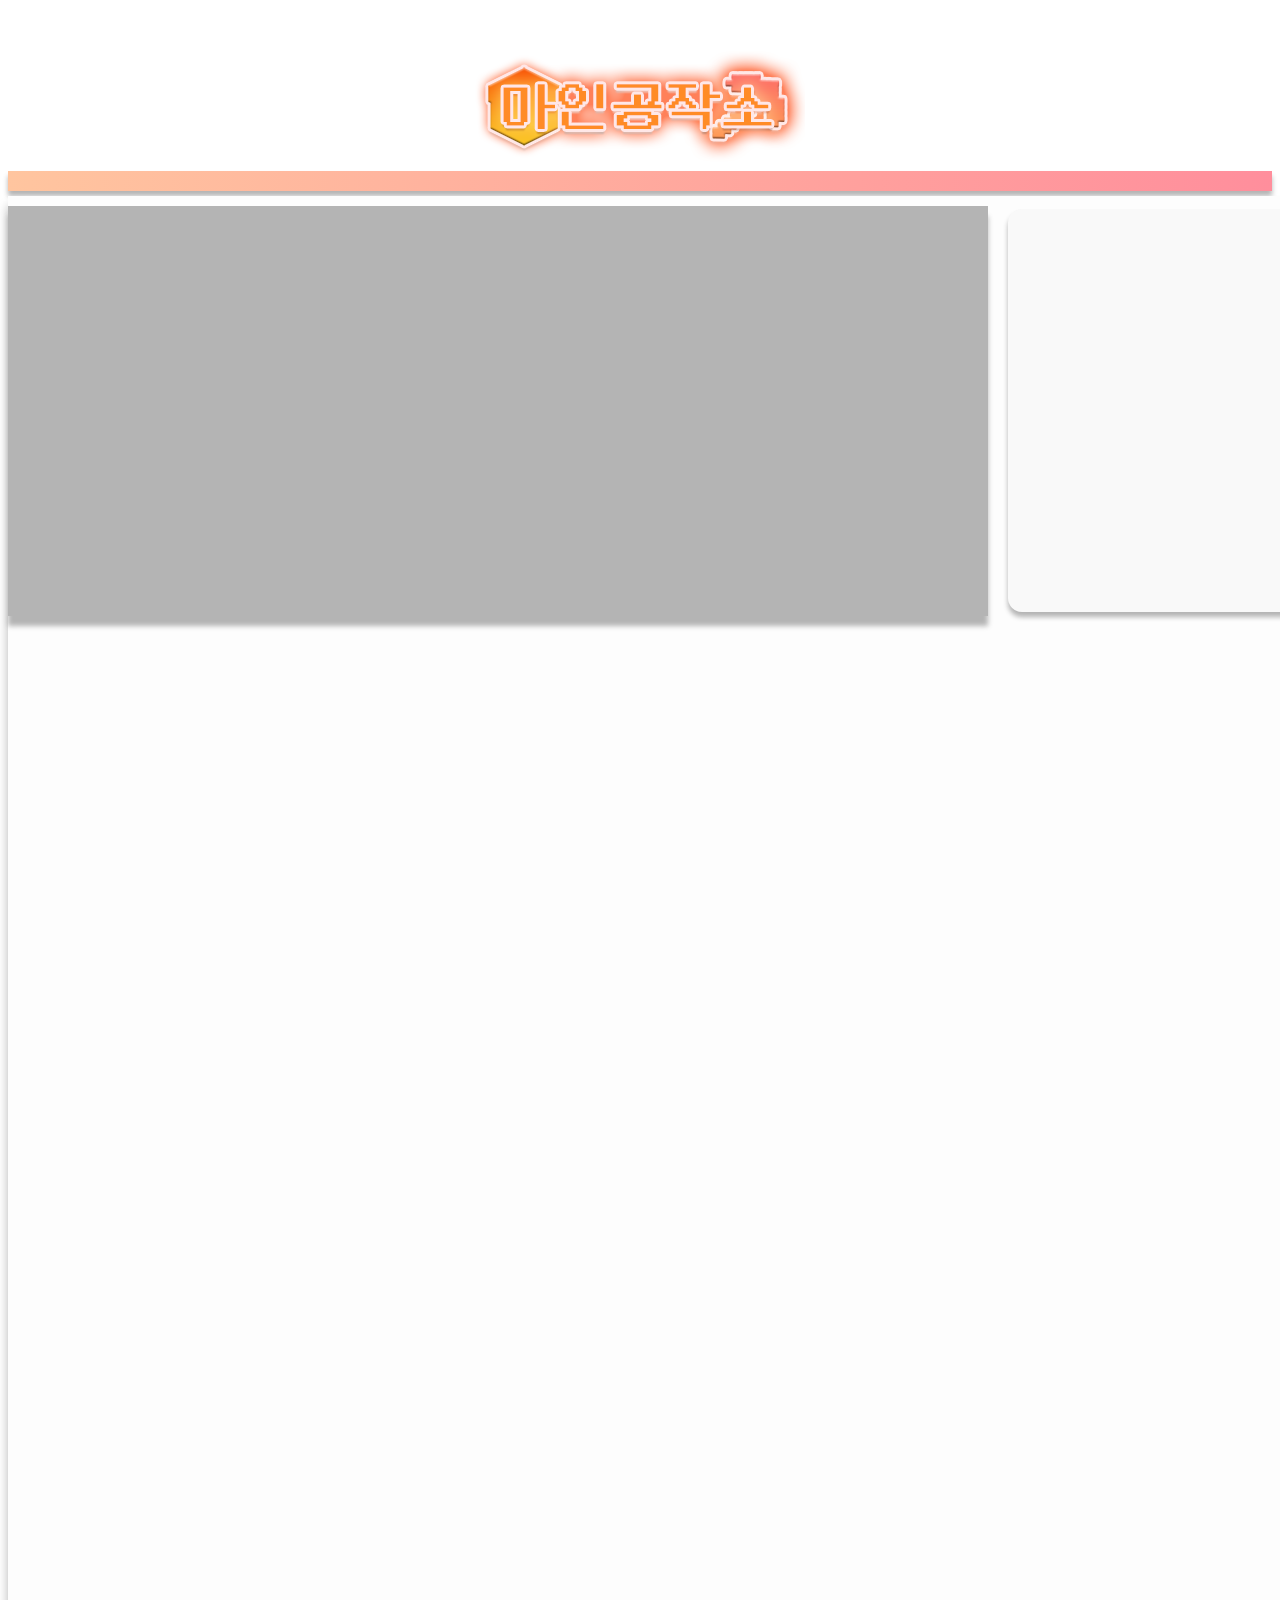
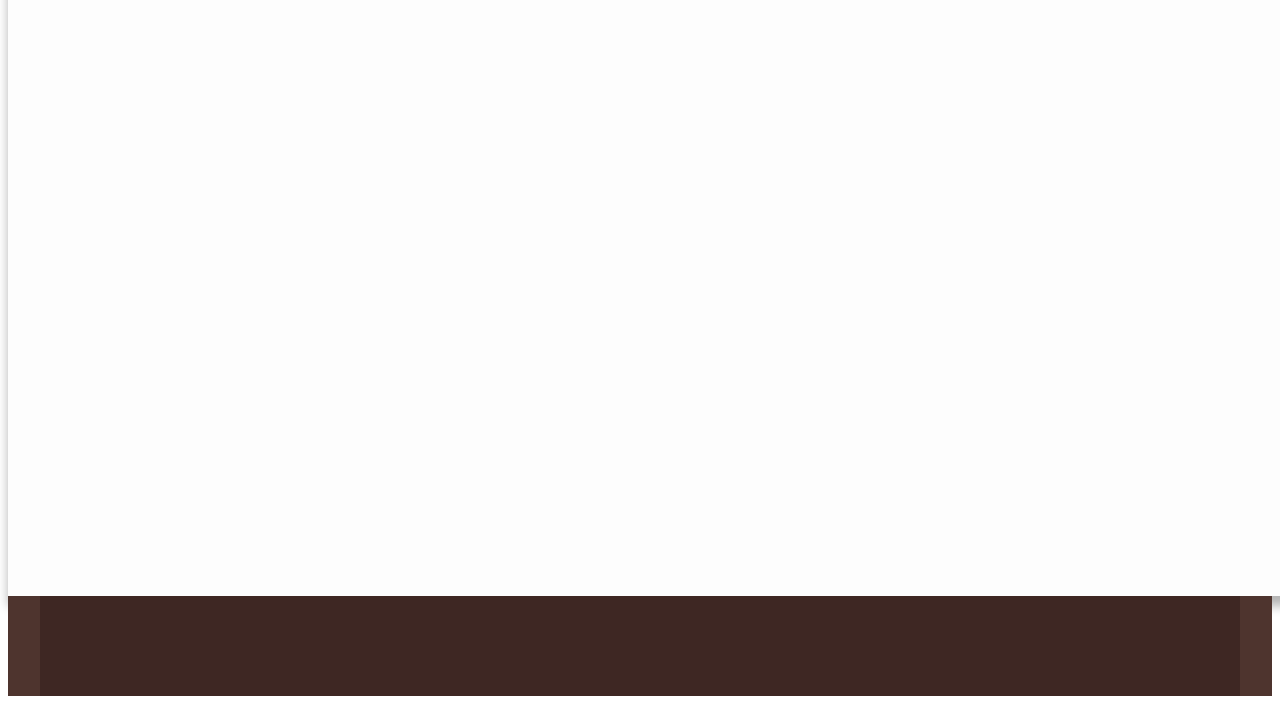
<file: test.html>
<!DOCTYPE html>
<html lang="ko">
<head>
    <meta charset="UTF-8">
    <meta http-equiv="X-UA-Compatible" content="IE=edge">
    <meta name="viewport" content="width=device-width, initial-scale=1.0">
    <title>레이아웃</title>

    <!-- style -->
    <link rel="stylesheet" href="css/style.css">
	
</head>
<body>
    <div id="wrap">
        <div id="header">
            <div class="header-inner">
				<img src="image/title.png"/>
			</div>
        </div>
        <div id="nav">
            <div class="nav-inner"></div>
        </div>
        <div id="contents">
            <div class="contents-inner">
                <div class="box1"></div>
				<div class="box2"></div>
            </div>
        </div>
        <div id="footer">
            <div class="footer-inner"></div>
        </div>
    </div>
</body>
</html>
</file>
<file: css/style.css>
<style>
    * {
        margin: 0; padding: 0;
    }
    #header {
        width: 100%;
        background-color: #EFEBE9;
    }
    @font-face {
        font-family: 'NeoDunggeunmo';
        font-weight: normal;
        font-style: normal;
        font-display: block;
        src: url('neodgm.woff2') format('woff2'),
             url('neodgm.woff') format('woff'),
             url('neodgm.ttf') format('truetype');
    }
    .header-inner {
        width: 100%;
        height: 163px;
        background-color: #ffffff;
        margin: 0 auto;
    }
    .header-inner img {
        display:block;
        margin-left:auto;
        margin-right:auto;
        margin-bottom: 50px;
        margin: 0 auto;
    }
    #nav {
        width: 100%;
        background-color: #000000;
    }
    .nav-inner {
        width: 100%;
        height: 20px;
        background: linear-gradient(to right, #ffc59f, #ff8e9c);
        box-shadow: 0px 5px 5px rgb(180, 180, 180);
        margin: 0 auto;
    }
    #contents {
        width: 100%;
        margin-top: 5px;
        background-color: #ffffff;
    }
    .contents-inner {
        left:0; 
        right:0;
        margin-left:auto; 
        margin-right:auto;
        width: 1400px;
        height: 2000px;
        float: center;
        box-shadow: 0px 10px 10px rgb(180, 180, 180);
        background-color: #fdfdfd;
    }
    .contents-inner .box1 {
        width: 980px;
        height: 410px;
        float: left;
        margin-top: 10px;
        box-shadow: 0px 10px 5px rgb(180, 180, 180);
        background-color: #b4b4b4;
    }
    .contents-inner .box2 {
        width: 382px;
        height: 403px;
        float: right;
        margin-right: 18px;
        margin-top: 13px;
        border-radius: 14px;
        box-shadow: 0px 5px 5px rgb(180, 180, 180);
        background-color: #F9F9F9;
    }
    .contents-inner .box3 {
        width: 1380px;
        height: 120px;
        float: right;
        margin-right: 10px;
        margin-top: 20px;
        border-radius: 5px;
        box-shadow: 0px 5px 5px rgb(180, 180, 180);
        background-color: #F9F9F9;
    }
    .contents-inner .box2 .text1 {
        font-family: 'NeoDunggeunmo';
        margin-left: 10px;
        margin-top: 15px;
        font-size: 25px;
    }
    .contents-inner .box2 .line1 {
        width: 382px;
        height: 1px;
        float: right;
        margin-top: 15px;
        background-color: #ABABAB;
    }
    .contents-inner .box2 .line1 {
        width: 382px;
        height: 1px;
        float: right;
        margin-top: 15px;
        background-color: #ABABAB;
    }
    .contents-inner .box2 .login .loginbutton {
        display:block;
        margin-left:auto;
        margin-right:auto;
        margin-top: 50px;
        height: 70px;
        background-color: #FF949D;
        border: none;
        color: #FFFFFF;
        text-align: center;
        font-size: 20px;
        font-family: 'NeoDunggeunmo';
        padding: 20px;
        width: 200px;
        transition: all 0.5s;
        cursor: pointer;
        width: 80%;
      }
      .contents-inner .box2 .login .loginbutton span {
        cursor: pointer;
        display: inline-block;
        position: relative;
        transition: 0.5s;
      }
      .contents-inner .box2 .login .loginbutton span:after {
        content: '\00bb';
        position: absolute;
        opacity: 0;
        top: 0;
        right: -20px;
        transition: 0.5s;
      }
      .contents-inner .box2 .login .loginbutton:hover span {
        padding-right: 25px;
      }
      .contents-inner .box2 .login .loginbutton:hover span:after {
        opacity: 1;
        right: 0;
      }
      .contents-inner .box2 .text2 {
        display:block;
        margin-left:auto;
        margin-right:auto;
        font-family: 'NeoDunggeunmo';
        color: #6E6E6E;
        width: 55%;
        margin-top: 45px;
        font-size: 15px;
    }
    .contents-inner .box2 .joinbutton {
        display:block;
        margin-left:auto;
        margin-right:auto;
        margin-top: 10px;
        border-radius: 10px;
        height: 55px;
        background-color: #FF949D;
        border: none;
        color: #FFFFFF;
        text-align: center;
        font-size: 20px;
        font-family: 'NeoDunggeunmo';
        padding: 20px;
        width: 200px;
        transition: all 0.5s;
        cursor: pointer;
        width: 50%;
    }
        /* Full-width input fields */
    input[type=text], input[type=password] {
        width: 100%;
        padding: 12px 20px;
        margin: 8px 0;
        display: inline-block;
        border: 1px solid #ccc;
        box-sizing: border-box;
    }
    
    /* Set a style for all buttons */
    button {
        background-color: #04AA6D;
        color: white;
        padding: 14px 20px;
        margin: 8px 0;
        border: none;
        cursor: pointer;
        width: 100%;
    }
    
    button:hover {
        opacity: 0.8;
    }
    
    /* Extra styles for the cancel button */
    .cancelbtn {
        width: auto;
        padding: 10px 18px;
        background-color: #f44336;
    }
    
    /* Center the image and position the close button */
    .imgcontainer {
        text-align: center;
        margin: 24px 0 12px 0;
        position: relative;
    }
    
    img.avatar {
        width: 40%;
        border-radius: 50%;
    }
    
    .container {
        padding: 16px;
    }
    
    span.psw {
        float: right;
        padding-top: 16px;
    }
    
    /* The Modal (background) */
    .modal {
        display: none; /* Hidden by default */
        position: fixed; /* Stay in place */
        z-index: 1; /* Sit on top */
        left: 0;
        top: 0;
        width: 100%; /* Full width */
        height: 100%; /* Full height */
        overflow: auto; /* Enable scroll if needed */
        background-color: rgb(0,0,0); /* Fallback color */
        background-color: rgba(0,0,0,0.4); /* Black w/ opacity */
        padding-top: 60px;
    }
    
    /* Modal Content/Box */
    .modal-content {
        background-color: #fefefe;
        margin: 5% auto 15% auto; /* 5% from the top, 15% from the bottom and centered */
        border: 1px solid #888;
        width: 20%; /* Could be more or less, depending on screen size */
    }
    
    /* The Close Button (x) */
    .close {
        position: absolute;
        right: 25px;
        top: 0;
        color: #000;
        font-size: 35px;
        font-weight: bold;
    }
    
    .close:hover,
    .close:focus {
        color: red;
        cursor: pointer;
    }
    
    /* Add Zoom Animation */
    .animate {
        -webkit-animation: animatezoom 0.6s;
        animation: animatezoom 0.6s
    }
    
    @-webkit-keyframes animatezoom {
        from {-webkit-transform: scale(0)} 
        to {-webkit-transform: scale(1)}
    }
        
    @keyframes animatezoom {
        from {transform: scale(0)} 
        to {transform: scale(1)}
    }
    
    /* Change styles for span and cancel button on extra small screens */
    @media screen and (max-width: 300px) {
        span.psw {
        display: block;
        float: none;
        }
        .cancelbtn {
        width: 100%;
        }
    }
    #footer {
        width: 100%;
        background-color: #4E342E;
    }
    .footer-inner {
        width: 1200px;
        height: 100px;
        background-color: #3E2723;
        margin: 0 auto;
    }
</style>
</file>
